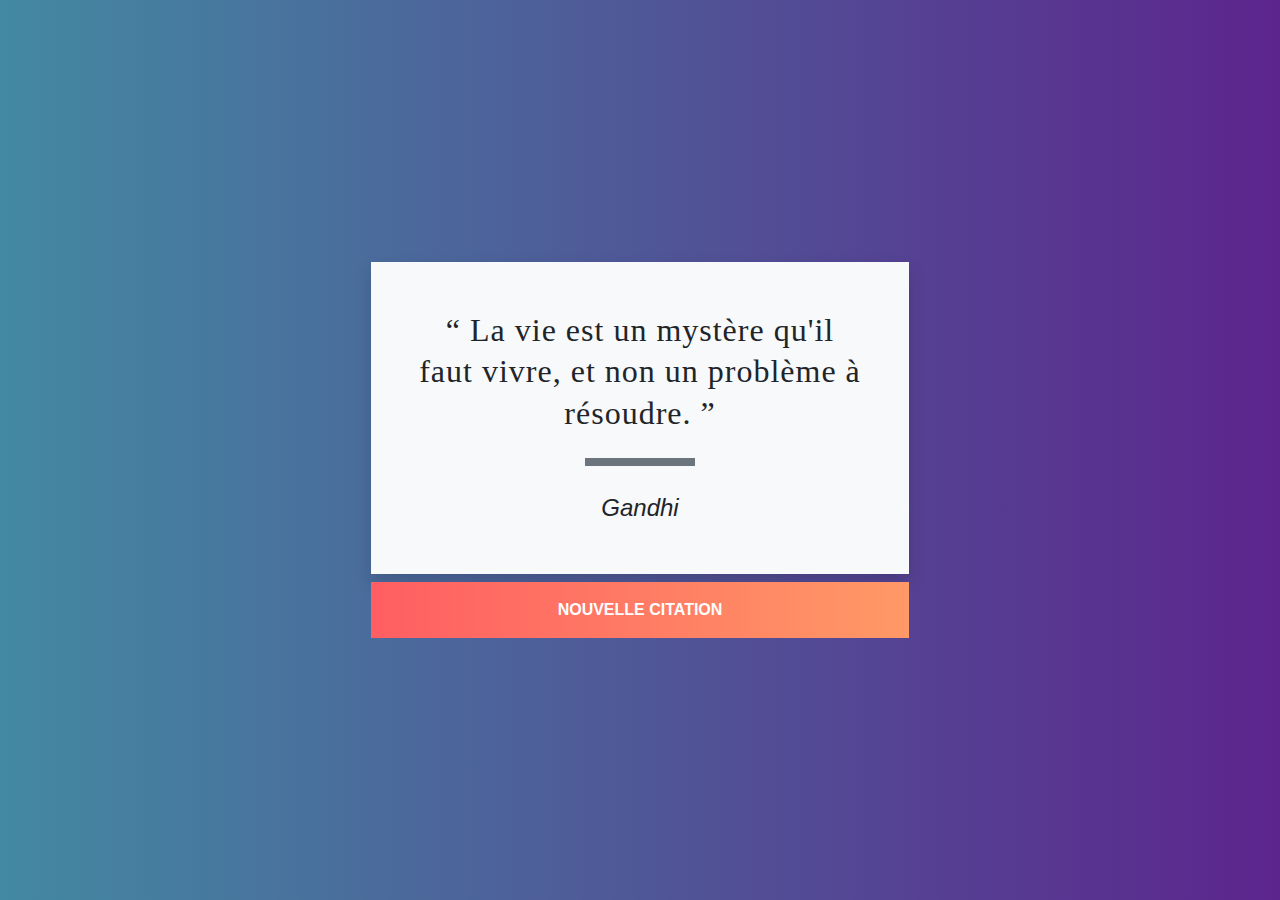
<file: exerciceJS-master/projets/generateur de citation/index.html>
<!DOCTYPE html>
<html lang="en">
<head>
    <meta charset="UTF-8">
    <meta name="viewport" content="width=device-width, initial-scale=1.0">
    <link rel="stylesheet" href="style.css">
    <link href="https://stackpath.bootstrapcdn.com/bootstrap/4.4.1/css/bootstrap.min.css" rel="stylesheet" integrity="sha384-Vkoo8x4CGsO3+Hhxv8T/Q5PaXtkKtu6ug5TOeNV6gBiFeWPGFN9MuhOf23Q9Ifjh" crossorigin="anonymous">
    <title>Projet_Calculatrice</title>
</head>
<body>
    <!-- <h1 style="text-align: center;">Un générateur de citation</h1> -->
    <div class="container h-100">
  
        <div class="row align-items-center justify-content-center h-100">
          
          <div class="col-md-8 col-lg-6 p-3">
            <div class="bg-light shadow p-5">
              <div id="citation" class="text-center">
                La vie est un mystère qu'il faut vivre, et non un problème à résoudre.
              </div>
              <div class="bg-secondary w-25 mx-auto p-1 my-4"></div>
              <div id="auteur" class="text-center">
                Gandhi
              </div>
            </div>
            
            <div id="nouveau" class="mt-2 text-center p-3 text-white font-weight-bold text-uppercase">
              Nouvelle citation
            </div>
          </div>
          
        </div>
        
      </div>
    <script src="citation.js"></script>
</body>
</html>
</file>
<file: exerciceJS-master/projets/generateur de citation/style.css>
html, body {
    background: #5C258D;
    background: -webkit-linear-gradient(to right, #4389A2, #5C258D);
    background: linear-gradient(to right, #4389A2, #5C258D);
    height: 100%;
    min-width: 500px;
  }
  
  #citation {
    font-size: 2em;
    font-family: 'Satisfy', curve;
    line-height: 1.3em;
    letter-spacing: 1px;
  }
  
  #citation:before {
      content: open-quote;
  }
  
  #citation:after {
      content: close-quote;
  }
  
  #auteur {
    font-size: 1.5em;
    font-style: italic;
  }
  
  #nouveau {
    background: #ff9966;
    background: -webkit-linear-gradient(to right, #ff5e62, #ff9966);
    background: linear-gradient(to right, #ff5e62, #ff9966);
    cursor: pointer;
  }
</file>
